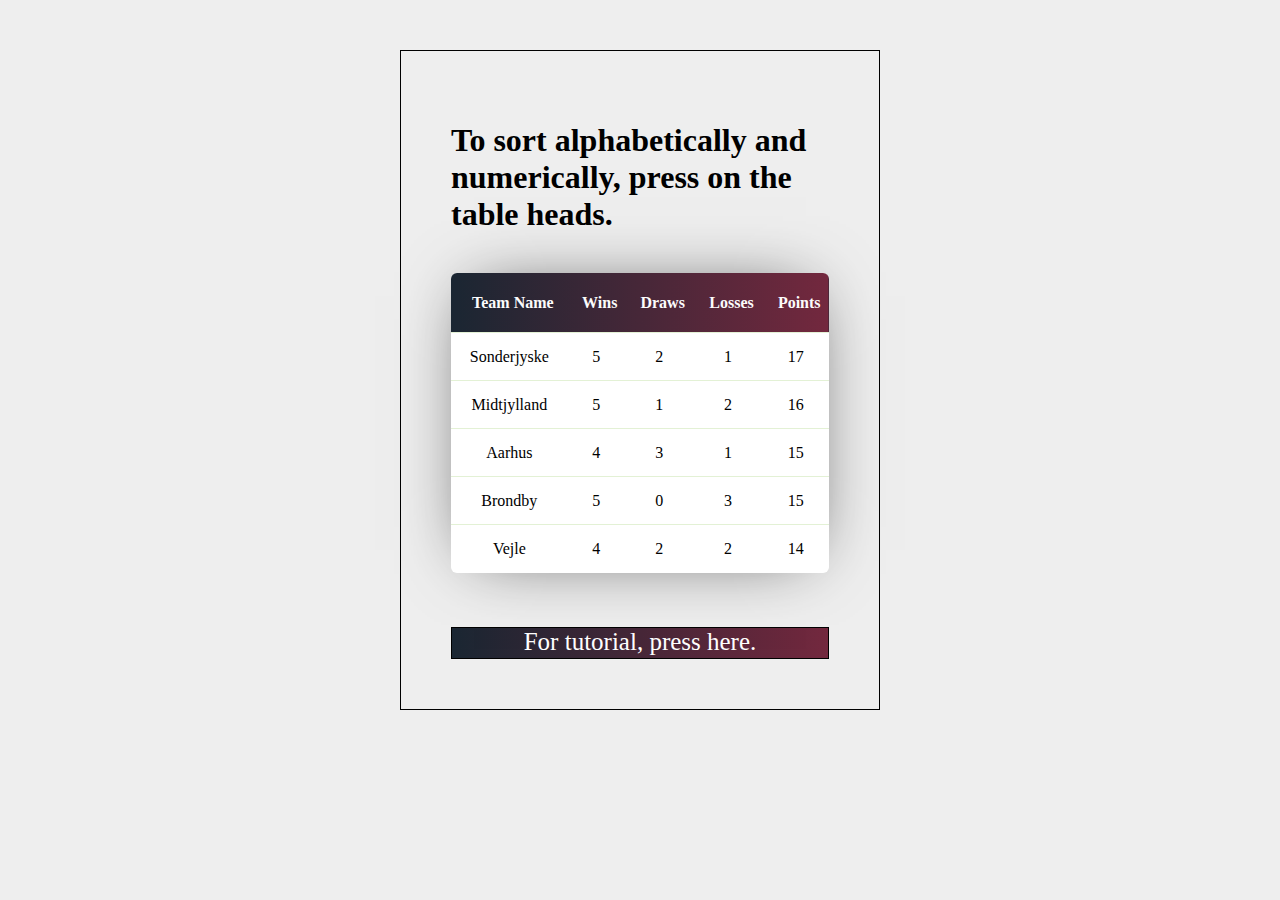
<file: Sorting table tutorial/index.html>
<!DOCTYPE html>
<html>

<head>
  <meta charset="utf-8">
  <title>Sorting Table tutorial</title>
  <meta name="description" content="">
  <meta name="viewport" content="width=device-width, initial-scale=1">
  <link rel="stylesheet" href="./style/style.css">
</head>

<body>

  <h1>To sort alphabetically and numerically, press on the table heads.</h1> <br>

  <table id="myTable">
    <tr id="thead">
      <th style="cursor: pointer;" onclick="sortAlphabetically(0)">Team Name</th>
      <th style="cursor: pointer;" onclick="sortNumerically(1)">Wins</th>
      <th style="cursor: pointer;" onclick="sortNumerically(2)">Draws</th>
      <th style="cursor: pointer;" onclick="sortNumerically(3)">Losses</th>
      <th style="cursor: pointer;" onclick="sortNumerically(4)">Points</th>
    </tr>
    <tr>
      <td>Sonderjyske</td>
      <td>5</td>
      <td>2</td>
      <td>1</td>
      <td>17</td>
    </tr>
    <tr>
      <td>Midtjylland</td>
      <td>5</td>
      <td>1</td>
      <td>2</td>
      <td>16</td>
    </tr>
    <tr>
      <td>Aarhus</td>
      <td>4</td>
      <td>3</td>
      <td>1</td>
      <td>15</td>
    </tr>
    <tr>
      <td>Brondby</td>
      <td>5</td>
      <td>0</td>
      <td>3</td>
      <td>15</td>
    </tr>
    <tr>
      <td>Vejle</td>
      <td>4</td>
      <td>2</td>
      <td>2</td>
      <td>14</td>
    </tr>
  </table>

  <div class="container">
    <a href="tutorial.html">For tutorial, press here.</a>
  </div>


  <script src="./js/sorting.js"></script>

</html>
</file>
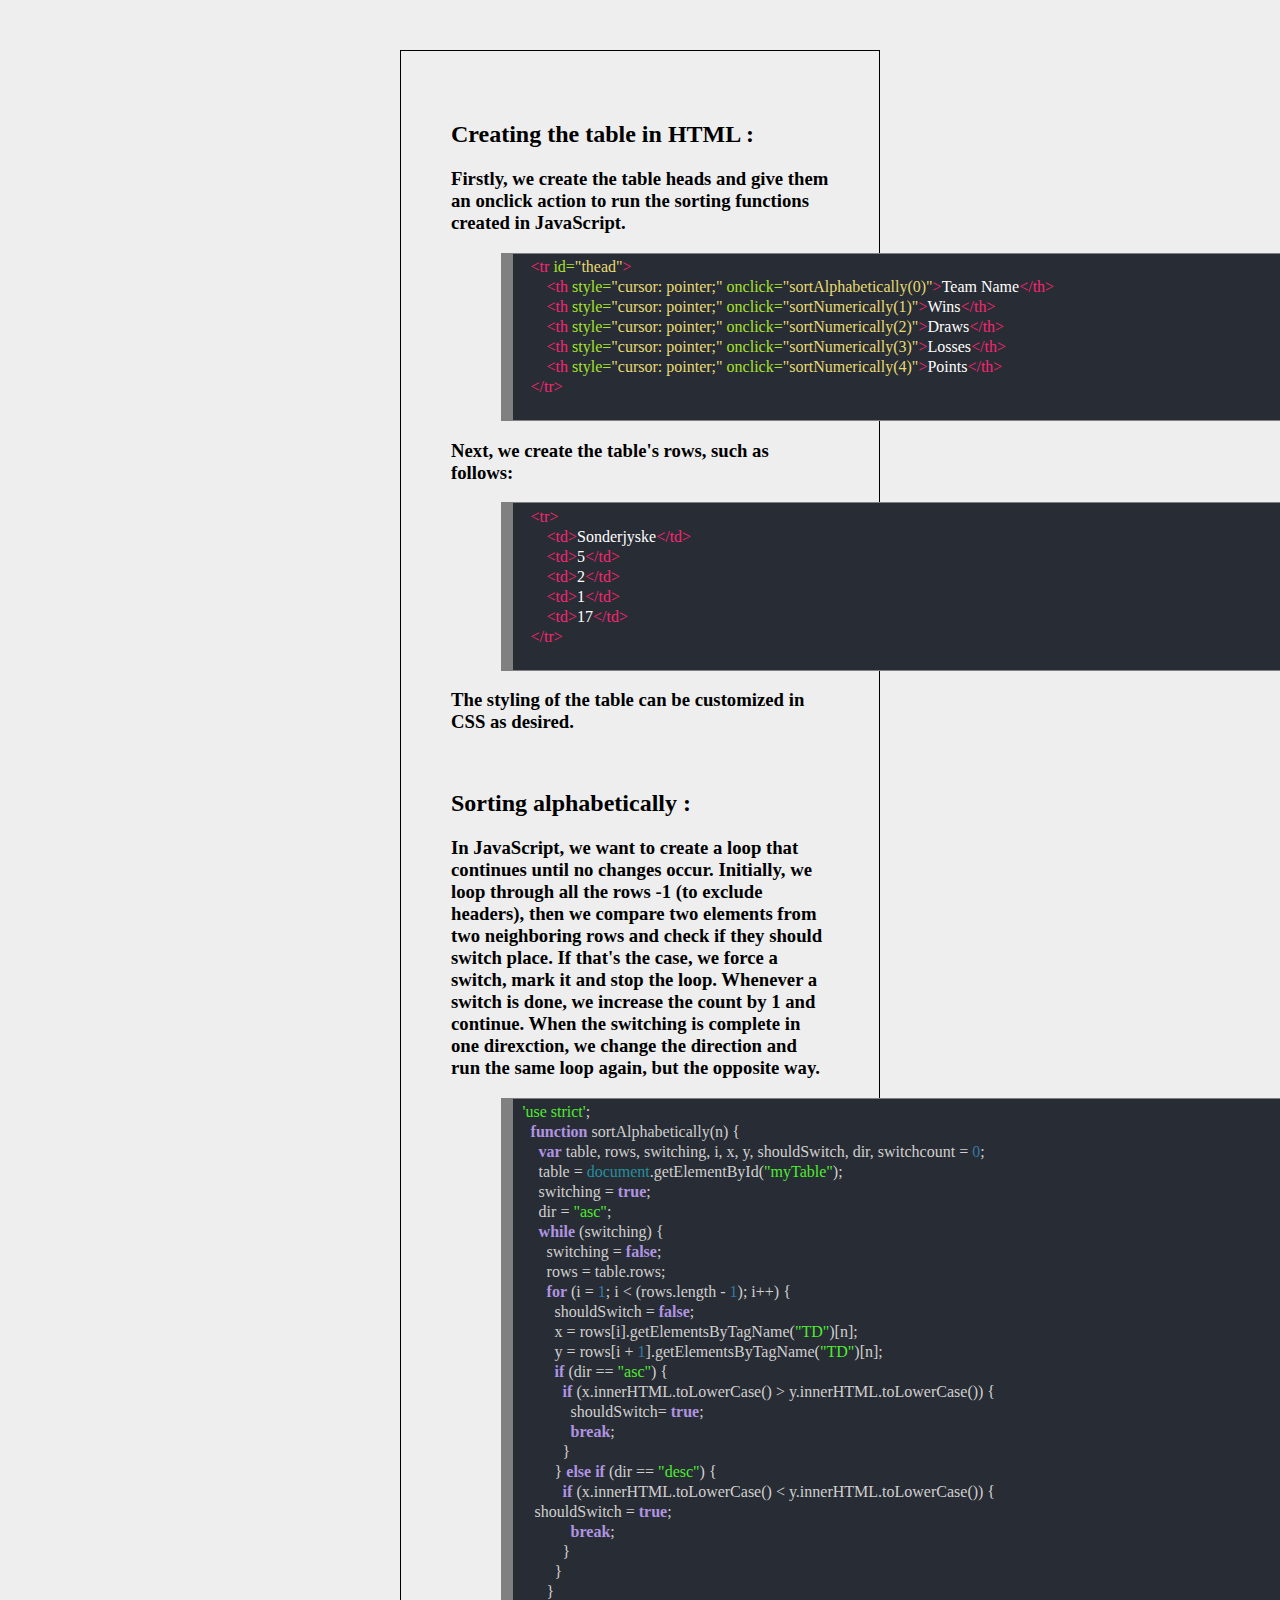
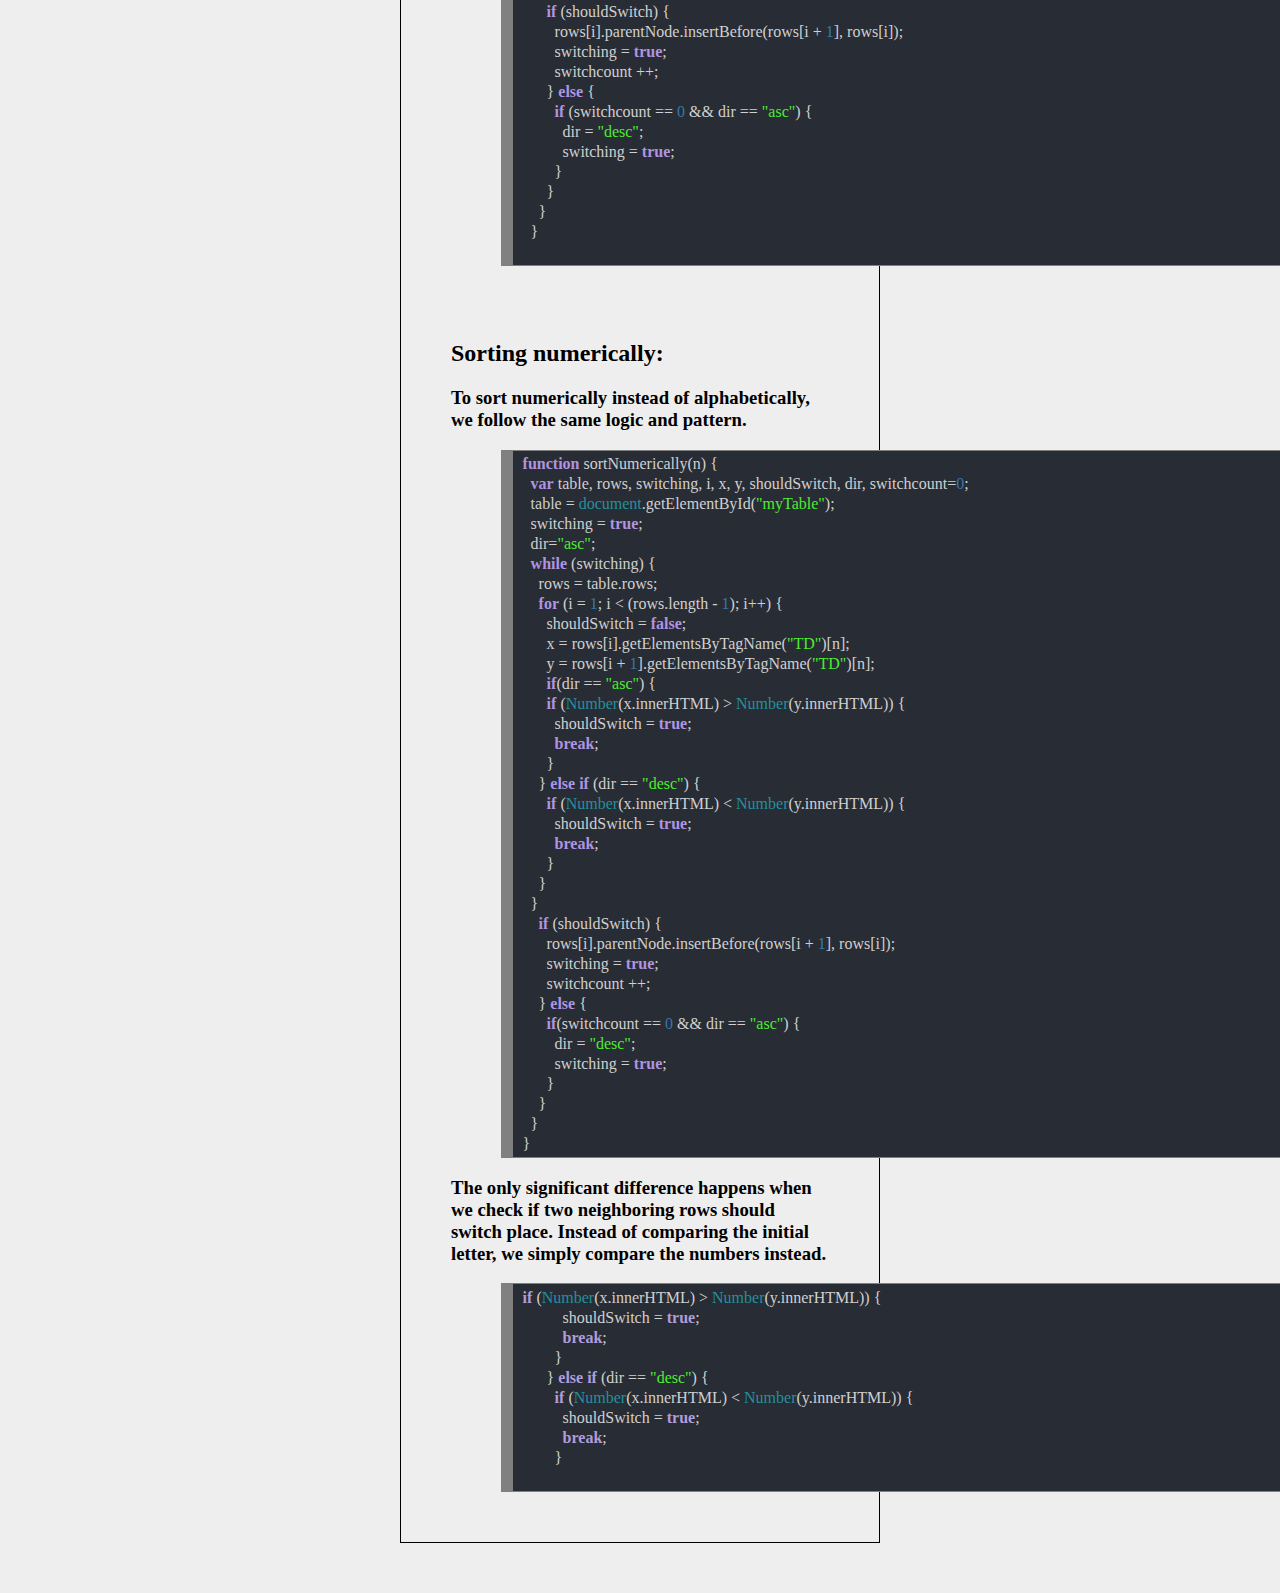
<file: Sorting table tutorial/tutorial.html>
<!DOCTYPE html>
<html>

<head>
  <meta charset="utf-8">
  <title>Sorting Table tutorial</title>
  <meta name="description" content="">
  <meta name="viewport" content="width=device-width, initial-scale=1">
  <link rel="stylesheet" href="./style/style.css">
  <script>
    hljs.initHighlightingOnLoad();
  </script>
</head>

<body>

  <h2>Creating the table in HTML :</h2>
  <h3>Firstly, we create the table heads and give them an onclick action to run the sorting functions created in JavaScript.</h3>
  <div style="background:#282C34;overflow:auto;margin-left:50px;width:800px;border:solid gray;border-width:.1em .1em .1em .8em;padding:.2em .6em;">
    <pre style="margin: 0; line-height: 125%">  <span style="color: #f92672">&lt;tr</span> <span style="color: #a6e22e">id=</span><span style="color: #e6db74">&quot;thead&quot;</span><span style="color: #f92672">&gt;</span>
      <span style="color: #f92672">&lt;th</span> <span style="color: #a6e22e">style=</span><span style="color: #e6db74">&quot;cursor: pointer;&quot;</span> <span style="color: #a6e22e">onclick=</span><span style="color: #e6db74">&quot;sortAlphabetically(0)&quot;</span><span style="color: #f92672">&gt;</span><span style="color:white">Team Name</span><span style="color: #f92672">&lt;/th&gt;</span>
      <span style="color: #f92672">&lt;th</span> <span style="color: #a6e22e">style=</span><span style="color: #e6db74">&quot;cursor: pointer;&quot;</span> <span style="color: #a6e22e">onclick=</span><span style="color: #e6db74">&quot;sortNumerically(1)&quot;</span><span style="color: #f92672">&gt;</span><span style="color:white">Wins</span><span style="color: #f92672">&lt;/th&gt;</span>
      <span style="color: #f92672">&lt;th</span> <span style="color: #a6e22e">style=</span><span style="color: #e6db74">&quot;cursor: pointer;&quot;</span> <span style="color: #a6e22e">onclick=</span><span style="color: #e6db74">&quot;sortNumerically(2)&quot;</span><span style="color: #f92672">&gt;</span><span style="color:white">Draws</span><span style="color: #f92672">&lt;/th&gt;</span>
      <span style="color: #f92672">&lt;th</span> <span style="color: #a6e22e">style=</span><span style="color: #e6db74">&quot;cursor: pointer;&quot;</span> <span style="color: #a6e22e">onclick=</span><span style="color: #e6db74">&quot;sortNumerically(3)&quot;</span><span style="color: #f92672">&gt;</span><span style="color:white">Losses</span><span style="color: #f92672">&lt;/th&gt;</span>
      <span style="color: #f92672">&lt;th</span> <span style="color: #a6e22e">style=</span><span style="color: #e6db74">&quot;cursor: pointer;&quot;</span> <span style="color: #a6e22e">onclick=</span><span style="color: #e6db74">&quot;sortNumerically(4)&quot;</span><span style="color: #f92672">&gt;</span><span style="color:white">Points</span><span style="color: #f92672">&lt;/th&gt;</span>
  <span style="color: #f92672">&lt;/tr&gt;</span>
    </pre>
  </div>
  <h3>Next, we create the table's rows, such as follows:</h3>
  <div style="background:#282C34;overflow:auto;margin-left:50px;width:800px;border:solid gray;border-width:.1em .1em .1em .8em;padding:.2em .6em;">
    <pre style="margin: 0; line-height: 125%">  <span style="color: #f92672">&lt;tr&gt;</span>
      <span style="color: #f92672">&lt;td&gt;</span><span style="color:white">Sonderjyske</span><span style="color: #f92672">&lt;/td&gt;</span>
      <span style="color: #f92672">&lt;td&gt;</span><span style="color:white">5</span><span style="color: #f92672">&lt;/td&gt;</span>
      <span style="color: #f92672">&lt;td&gt;</span><span style="color:white">2</span><span style="color: #f92672">&lt;/td&gt;</span>
      <span style="color: #f92672">&lt;td&gt;</span><span style="color:white">1</span><span style="color: #f92672">&lt;/td&gt;</span>
      <span style="color: #f92672">&lt;td&gt;</span><span style="color:white">17</span><span style="color: #f92672">&lt;/td&gt;</span>
  <span style="color: #f92672">&lt;/tr&gt;</span>
    </pre>
  </div>
  <h3>The styling of the table can be customized in CSS as desired.</h3>
  <br>
  <h2>Sorting alphabetically :</h2>
  <h3>In JavaScript, we want to create a loop that continues until no changes occur. Initially, we loop through all the rows -1 (to exclude headers), then we compare two elements from two neighboring rows and check if they should switch place. If
    that's the case, we force a switch, mark it and stop the loop. Whenever a switch is done, we increase the count by 1 and continue. When the switching is complete in one direxction, we change the direction and run the same loop again, but the
    opposite way.</h3>
  <div style="background:#282C34;overflow:auto;margin-left:50px;width:800px;border:solid gray;border-width:.1em .1em .1em .8em;padding:.2em .6em;">
    <pre style="margin: 0; line-height: 125%"><span style="color: #4ded30">&#39;use strict&#39;</span><span style="color: #d0d0d0">;</span>
  <span style="color: #af94e1; font-weight: bold">function</span> <span style="color: #d0d0d0">sortAlphabetically(n)</span> <span style="color: #d0d0d0">{</span>
    <span style="color: #af94e1; font-weight: bold">var</span> <span style="color: #d0d0d0">table,</span> <span style="color: #d0d0d0">rows,</span> <span style="color: #d0d0d0">switching,</span> <span style="color: #d0d0d0">i,</span> <span style="color: #d0d0d0">x,</span> <span style="color: #d0d0d0">y,</span> <span style="color: #d0d0d0">shouldSwitch,</span> <span style="color: #d0d0d0">dir,</span> <span style="color: #d0d0d0">switchcount</span> <span style="color: #d0d0d0">=</span> <span style="color: #3677a9">0</span><span style="color: #d0d0d0">;</span>
    <span style="color: #d0d0d0">table</span> <span style="color: #d0d0d0">=</span> <span style="color: #24909d">document</span><span style="color: #d0d0d0">.getElementById(</span><span style="color: #4ded30">&quot;myTable&quot;</span><span style="color: #d0d0d0">);</span>
    <span style="color: #d0d0d0">switching</span> <span style="color: #d0d0d0">=</span> <span style="color: #af94e1; font-weight: bold">true</span><span style="color: #d0d0d0">;</span>
    <span style="color: #d0d0d0">dir</span> <span style="color: #d0d0d0">=</span> <span style="color: #4ded30">&quot;asc&quot;</span><span style="color: #d0d0d0">;</span>
    <span style="color: #af94e1; font-weight: bold">while</span> <span style="color: #d0d0d0">(switching)</span> <span style="color: #d0d0d0">{</span>
      <span style="color: #d0d0d0">switching</span> <span style="color: #d0d0d0">=</span> <span style="color: #af94e1; font-weight: bold">false</span><span style="color: #d0d0d0">;</span>
      <span style="color: #d0d0d0">rows</span> <span style="color: #d0d0d0">=</span> <span style="color: #d0d0d0">table.rows;</span>
      <span style="color: #af94e1; font-weight: bold">for</span> <span style="color: #d0d0d0">(i</span> <span style="color: #d0d0d0">=</span> <span style="color: #3677a9">1</span><span style="color: #d0d0d0">;</span> <span style="color: #d0d0d0">i</span> <span style="color: #d0d0d0">&lt;</span> <span style="color: #d0d0d0">(rows.length</span> <span style="color: #d0d0d0">-</span> <span style="color: #3677a9">1</span><span style="color: #d0d0d0">);</span> <span style="color: #d0d0d0">i++)</span> <span style="color: #d0d0d0">{</span>
        <span style="color: #d0d0d0">shouldSwitch</span> <span style="color: #d0d0d0">=</span> <span style="color: #af94e1; font-weight: bold">false</span><span style="color: #d0d0d0">;</span>
        <span style="color: #d0d0d0">x</span> <span style="color: #d0d0d0">=</span> <span style="color: #d0d0d0">rows[i].getElementsByTagName(</span><span style="color: #4ded30">&quot;TD&quot;</span><span style="color: #d0d0d0">)[n];</span>
        <span style="color: #d0d0d0">y</span> <span style="color: #d0d0d0">=</span> <span style="color: #d0d0d0">rows[i</span> <span style="color: #d0d0d0">+</span> <span style="color: #3677a9">1</span><span style="color: #d0d0d0">].getElementsByTagName(</span><span style="color: #4ded30">&quot;TD&quot;</span><span style="color: #d0d0d0">)[n];</span>
        <span style="color: #af94e1; font-weight: bold">if</span> <span style="color: #d0d0d0">(dir</span> <span style="color: #d0d0d0">==</span> <span style="color: #4ded30">&quot;asc&quot;</span><span style="color: #d0d0d0">)</span> <span style="color: #d0d0d0">{</span>
          <span style="color: #af94e1; font-weight: bold">if</span> <span style="color: #d0d0d0">(x.innerHTML.toLowerCase()</span> <span style="color: #d0d0d0">&gt;</span> <span style="color: #d0d0d0">y.innerHTML.toLowerCase())</span> <span style="color: #d0d0d0">{</span>
            <span style="color: #d0d0d0">shouldSwitch=</span> <span style="color: #af94e1; font-weight: bold">true</span><span style="color: #d0d0d0">;</span>
            <span style="color: #af94e1; font-weight: bold">break</span><span style="color: #d0d0d0">;</span>
          <span style="color: #d0d0d0">}</span>
        <span style="color: #d0d0d0">}</span> <span style="color: #af94e1; font-weight: bold">else</span> <span style="color: #af94e1; font-weight: bold">if</span> <span style="color: #d0d0d0">(dir</span> <span style="color: #d0d0d0">==</span> <span style="color: #4ded30">&quot;desc&quot;</span><span style="color: #d0d0d0">)</span> <span style="color: #d0d0d0">{</span>
          <span style="color: #af94e1; font-weight: bold">if</span> <span style="color: #d0d0d0">(x.innerHTML.toLowerCase()</span> <span style="color: #d0d0d0">&lt;</span> <span style="color: #d0d0d0">y.innerHTML.toLowerCase())</span> <span style="color: #d0d0d0">{</span>
   <span style="color: #d0d0d0">shouldSwitch</span> <span style="color: #d0d0d0">=</span> <span style="color: #af94e1; font-weight: bold">true</span><span style="color: #d0d0d0">;</span>
            <span style="color: #af94e1; font-weight: bold">break</span><span style="color: #d0d0d0">;</span>
          <span style="color: #d0d0d0">}</span>
        <span style="color: #d0d0d0">}</span>
      <span style="color: #d0d0d0">}</span>
      <span style="color: #af94e1; font-weight: bold">if</span> <span style="color: #d0d0d0">(shouldSwitch)</span> <span style="color: #d0d0d0">{</span>
        <span style="color: #d0d0d0">rows[i].parentNode.insertBefore(rows[i</span> <span style="color: #d0d0d0">+</span> <span style="color: #3677a9">1</span><span style="color: #d0d0d0">],</span> <span style="color: #d0d0d0">rows[i]);</span>
        <span style="color: #d0d0d0">switching</span> <span style="color: #d0d0d0">=</span> <span style="color: #af94e1; font-weight: bold">true</span><span style="color: #d0d0d0">;</span>
        <span style="color: #d0d0d0">switchcount</span> <span style="color: #d0d0d0">++;</span>
      <span style="color: #d0d0d0">}</span> <span style="color: #af94e1; font-weight: bold">else</span> <span style="color: #d0d0d0">{</span>
        <span style="color: #af94e1; font-weight: bold">if</span> <span style="color: #d0d0d0">(switchcount</span> <span style="color: #d0d0d0">==</span> <span style="color: #3677a9">0</span> <span style="color: #d0d0d0">&amp;&amp;</span> <span style="color: #d0d0d0">dir</span> <span style="color: #d0d0d0">==</span> <span style="color: #4ded30">&quot;asc&quot;</span><span style="color: #d0d0d0">)</span> <span style="color: #d0d0d0">{</span>
          <span style="color: #d0d0d0">dir</span> <span style="color: #d0d0d0">=</span> <span style="color: #4ded30">&quot;desc&quot;</span><span style="color: #d0d0d0">;</span>
          <span style="color: #d0d0d0">switching</span> <span style="color: #d0d0d0">=</span> <span style="color: #af94e1; font-weight: bold">true</span><span style="color: #d0d0d0">;</span>
        <span style="color: #d0d0d0">}</span>
      <span style="color: #d0d0d0">}</span>
    <span style="color: #d0d0d0">}</span>
  <span style="color: #d0d0d0">}</span>
  </pre>
  </div>

  <br><br><br>
  <h2>Sorting numerically:</h2>
  <h3>To sort numerically instead of alphabetically, we follow the same logic and pattern.</h3>
  <div style="background:#282C34;overflow:auto;margin-left:50px;width:800px;border:solid gray;border-width:.1em .1em .1em .8em;padding:.2em .6em;">
    <pre style="margin: 0; line-height: 125%"><span style="color: #af94e1; font-weight: bold">function</span> <span style="color: #d0d0d0">sortNumerically(n)</span> <span style="color: #d0d0d0">{</span>
  <span style="color: #af94e1; font-weight: bold">var</span> <span style="color: #d0d0d0">table,</span> <span style="color: #d0d0d0">rows,</span> <span style="color: #d0d0d0">switching,</span> <span style="color: #d0d0d0">i,</span> <span style="color: #d0d0d0">x,</span> <span style="color: #d0d0d0">y,</span> <span style="color: #d0d0d0">shouldSwitch,</span> <span style="color: #d0d0d0">dir,</span> <span style="color: #d0d0d0">switchcount=</span><span style="color: #3677a9">0</span><span style="color: #d0d0d0">;</span>
  <span style="color: #d0d0d0">table</span> <span style="color: #d0d0d0">=</span> <span style="color: #24909d">document</span><span style="color: #d0d0d0">.getElementById(</span><span style="color: #4ded30">&quot;myTable&quot;</span><span style="color: #d0d0d0">);</span>
  <span style="color: #d0d0d0">switching</span> <span style="color: #d0d0d0">=</span> <span style="color: #af94e1; font-weight: bold">true</span><span style="color: #d0d0d0">;</span>
  <span style="color: #d0d0d0">dir=</span><span style="color: #4ded30">&quot;asc&quot;</span><span style="color: #d0d0d0">;</span>
  <span style="color: #af94e1; font-weight: bold">while</span> <span style="color: #d0d0d0">(switching)</span> <span style="color: #d0d0d0">{</span>
    <span style="color: #d0d0d0">rows</span> <span style="color: #d0d0d0">=</span> <span style="color: #d0d0d0">table.rows;</span>
    <span style="color: #af94e1; font-weight: bold">for</span> <span style="color: #d0d0d0">(i</span> <span style="color: #d0d0d0">=</span> <span style="color: #3677a9">1</span><span style="color: #d0d0d0">;</span> <span style="color: #d0d0d0">i</span> <span style="color: #d0d0d0">&lt;</span> <span style="color: #d0d0d0">(rows.length</span> <span style="color: #d0d0d0">-</span> <span style="color: #3677a9">1</span><span style="color: #d0d0d0">);</span> <span style="color: #d0d0d0">i++)</span> <span style="color: #d0d0d0">{</span>
      <span style="color: #d0d0d0">shouldSwitch</span> <span style="color: #d0d0d0">=</span> <span style="color: #af94e1; font-weight: bold">false</span><span style="color: #d0d0d0">;</span>
      <span style="color: #d0d0d0">x</span> <span style="color: #d0d0d0">=</span> <span style="color: #d0d0d0">rows[i].getElementsByTagName(</span><span style="color: #4ded30">&quot;TD&quot;</span><span style="color: #d0d0d0">)[n];</span>
      <span style="color: #d0d0d0">y</span> <span style="color: #d0d0d0">=</span> <span style="color: #d0d0d0">rows[i</span> <span style="color: #d0d0d0">+</span> <span style="color: #3677a9">1</span><span style="color: #d0d0d0">].getElementsByTagName(</span><span style="color: #4ded30">&quot;TD&quot;</span><span style="color: #d0d0d0">)[n];</span>
      <span style="color: #af94e1; font-weight: bold">if</span><span style="color: #d0d0d0">(dir</span> <span style="color: #d0d0d0">==</span> <span style="color: #4ded30">&quot;asc&quot;</span><span style="color: #d0d0d0">)</span> <span style="color: #d0d0d0">{</span>
      <span style="color: #af94e1; font-weight: bold">if</span> <span style="color: #d0d0d0">(</span><span style="color: #24909d">Number</span><span style="color: #d0d0d0">(x.innerHTML)</span> <span style="color: #d0d0d0">&gt;</span> <span style="color: #24909d">Number</span><span style="color: #d0d0d0">(y.innerHTML))</span> <span style="color: #d0d0d0">{</span>
        <span style="color: #d0d0d0">shouldSwitch</span> <span style="color: #d0d0d0">=</span> <span style="color: #af94e1; font-weight: bold">true</span><span style="color: #d0d0d0">;</span>
        <span style="color: #af94e1; font-weight: bold">break</span><span style="color: #d0d0d0">;</span>
      <span style="color: #d0d0d0">}</span>
    <span style="color: #d0d0d0">}</span> <span style="color: #af94e1; font-weight: bold">else</span> <span style="color: #af94e1; font-weight: bold">if</span> <span style="color: #d0d0d0">(dir</span> <span style="color: #d0d0d0">==</span> <span style="color: #4ded30">&quot;desc&quot;</span><span style="color: #d0d0d0">)</span> <span style="color: #d0d0d0">{</span>
      <span style="color: #af94e1; font-weight: bold">if</span> <span style="color: #d0d0d0">(</span><span style="color: #24909d">Number</span><span style="color: #d0d0d0">(x.innerHTML)</span> <span style="color: #d0d0d0">&lt;</span> <span style="color: #24909d">Number</span><span style="color: #d0d0d0">(y.innerHTML))</span> <span style="color: #d0d0d0">{</span>
        <span style="color: #d0d0d0">shouldSwitch</span> <span style="color: #d0d0d0">=</span> <span style="color: #af94e1; font-weight: bold">true</span><span style="color: #d0d0d0">;</span>
        <span style="color: #af94e1; font-weight: bold">break</span><span style="color: #d0d0d0">;</span>
      <span style="color: #d0d0d0">}</span>
    <span style="color: #d0d0d0">}</span>
  <span style="color: #d0d0d0">}</span>
    <span style="color: #af94e1; font-weight: bold">if</span> <span style="color: #d0d0d0">(shouldSwitch)</span> <span style="color: #d0d0d0">{</span>
      <span style="color: #d0d0d0">rows[i].parentNode.insertBefore(rows[i</span> <span style="color: #d0d0d0">+</span> <span style="color: #3677a9">1</span><span style="color: #d0d0d0">],</span> <span style="color: #d0d0d0">rows[i]);</span>
      <span style="color: #d0d0d0">switching</span> <span style="color: #d0d0d0">=</span> <span style="color: #af94e1; font-weight: bold">true</span><span style="color: #d0d0d0">;</span>
      <span style="color: #d0d0d0">switchcount</span> <span style="color: #d0d0d0">++;</span>
    <span style="color: #d0d0d0">}</span> <span style="color: #af94e1; font-weight: bold">else</span> <span style="color: #d0d0d0">{</span>
      <span style="color: #af94e1; font-weight: bold">if</span><span style="color: #d0d0d0">(switchcount</span> <span style="color: #d0d0d0">==</span> <span style="color: #3677a9">0</span> <span style="color: #d0d0d0">&amp;&amp;</span> <span style="color: #d0d0d0">dir</span> <span style="color: #d0d0d0">==</span> <span style="color: #4ded30">&quot;asc&quot;</span><span style="color: #d0d0d0">)</span> <span style="color: #d0d0d0">{</span>
        <span style="color: #d0d0d0">dir</span> <span style="color: #d0d0d0">=</span> <span style="color: #4ded30">&quot;desc&quot;</span><span style="color: #d0d0d0">;</span>
        <span style="color: #d0d0d0">switching</span> <span style="color: #d0d0d0">=</span> <span style="color: #af94e1; font-weight: bold">true</span><span style="color: #d0d0d0">;</span>
      <span style="color: #d0d0d0">}</span>
    <span style="color: #d0d0d0">}</span>
  <span style="color: #d0d0d0">}</span>
<span style="color: #d0d0d0">}</span>
</pre>
  </div>

<h3>The only significant difference happens when we check if two neighboring rows should switch place. Instead of comparing the initial letter, we simply compare the numbers instead. </h3>
<div style="background:#282C34;overflow:auto;margin-left:50px;width:800px;border:solid gray;border-width:.1em .1em .1em .8em;padding:.2em .6em;">
  <pre style="margin: 0; line-height: 125%"><span style="color: #b19cd9; font-weight: bold">if</span> <span style="color: #d0d0d0">(</span><span style="color: #24909d">Number</span><span style="color: #d0d0d0">(x.innerHTML)</span> <span style="color: #d0d0d0">&gt;</span> <span style="color: #24909d">Number</span><span style="color: #d0d0d0">(y.innerHTML))</span> <span style="color: #d0d0d0">{</span>
          <span style="color: #d0d0d0">shouldSwitch</span> <span style="color: #d0d0d0">=</span> <span style="color: #b19cd9; font-weight: bold">true</span><span style="color: #d0d0d0">;</span>
          <span style="color: #b19cd9; font-weight: bold">break</span><span style="color: #d0d0d0">;</span>
        <span style="color: #d0d0d0">}</span>
      <span style="color: #d0d0d0">}</span> <span style="color: #b19cd9; font-weight: bold">else</span> <span style="color: #b19cd9; font-weight: bold">if</span> <span style="color: #d0d0d0">(dir</span> <span style="color: #d0d0d0">==</span> <span style="color: #4ded30">&quot;desc&quot;</span><span style="color: #d0d0d0">)</span> <span style="color: #d0d0d0">{</span>
        <span style="color: #b19cd9; font-weight: bold">if</span> <span style="color: #d0d0d0">(</span><span style="color: #24909d">Number</span><span style="color: #d0d0d0">(x.innerHTML)</span> <span style="color: #d0d0d0">&lt;</span> <span style="color: #24909d">Number</span><span style="color: #d0d0d0">(y.innerHTML))</span> <span style="color: #d0d0d0">{</span>
          <span style="color: #d0d0d0">shouldSwitch</span> <span style="color: #d0d0d0">=</span> <span style="color: #b19cd9; font-weight: bold">true</span><span style="color: #d0d0d0">;</span>
          <span style="color: #b19cd9; font-weight: bold">break</span><span style="color: #d0d0d0">;</span>
        <span style="color: #d0d0d0">}</span>
  </pre></div>


</body>
</file>
<file: Sorting table tutorial/style/style.css>
*{
	font-family: Consolas;
}

body {
  margin: 50px 400px 50px 400px;
  border: 1px solid black;
  padding: 50px;
  background-color: #EEEEEE;
}
textarea {
  width: 600px;
  height: 300px;
  margin-left: 50px;
  font-size: 15px;
}

 table {
    border-spacing: 1;
    border-collapse: collapse;
    background: white;
    border-radius: 6px;
    overflow: hidden;
    max-width: 800px;
    width: 100%;
    margin: 0 auto;
    position: relative;
    margin-bottom: 1.5em;
    box-shadow: 0px 0px 66px -23px rgba(0,0,0,0.75);
  }

  table * {
    position: relative;
  }

  table th{
    color: #fcfcfc;
    padding-left: 8px;
  }

   table tr {
    height: 60px;
    font-size: 16px;
  }

  #thead {
   height: 60px;
   background: linear-gradient(90deg, #1A2632, #73283E);
   font-size: 16px;
 }

  table tr {
    height: 48px;
    border-bottom: 1px solid #E3F1D5;
  }

  table tr:last-child {
    border: 0;
  }

  table td, table th {
    text-align: center;
  }

  table td.l, table th.l {
    text-align: right;
  }

  table td.c, table th.c {
    text-align: center;
  }

  table td.r, table th.r {
    text-align: center;
  }

 .container {
   display: flex;
   justify-content: center;
 }

  a {
    margin-top: 30px;
    text-decoration: none;
    width: 400px;
    height: 30px;
    text-align: center;
    font-size: 25px;
    color: white;
    border: 1px solid black;
    background: linear-gradient(90deg, #1A2632, #73283E);
  }

  h2 {
    font-weight: bolder;
  }
</file>
